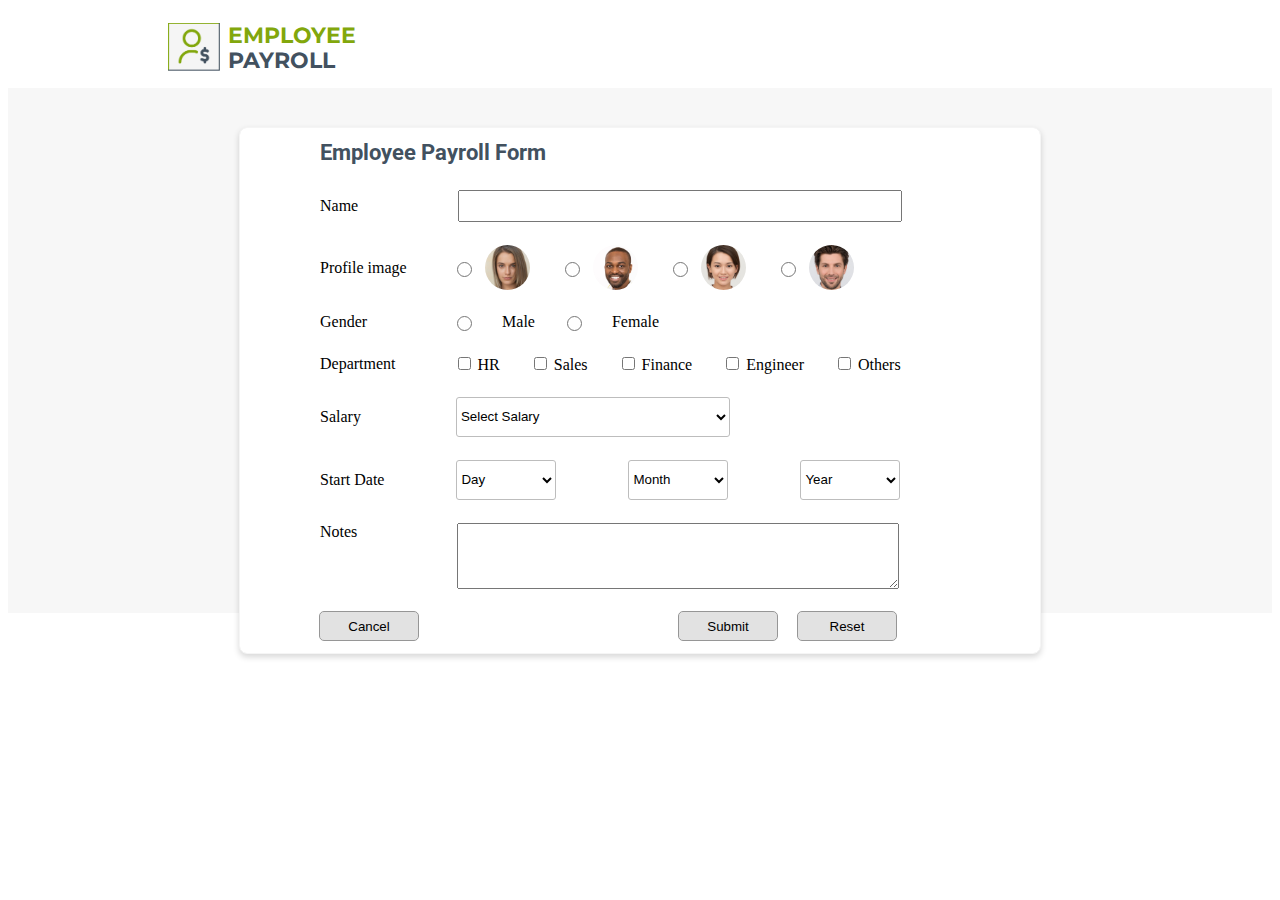
<file: index.html>
<!DOCTYPE html>
<html lang="en">
<head>
    <meta charset="UTF-8">
    <meta name="viewport" content="wclassth=device-wclassth, initial-scale=1.0">
    <title>Document</title>
    <link rel="stylesheet" href="index.css">
    <link href='https://fonts.googleapis.com/css?family=Montserrat' rel='stylesheet'>
    <link href='https://fonts.googleapis.com/css?family=Roboto' rel='stylesheet'>
</head>
<body>
    <div class="header">
        <div class="space">
        <div class="logo"><img src="profile.png" alt="profileAvatar" wclassth="50px" height="48px"></div>
        <div class="headtitle">
            <div class="title_up">Employee</div>
            <div class="title_btm">Payroll</div>
        </div>
        </div>
    </div>
    <div class="main">
        <div class="registerform">
            <span class="registertitle">Employee Payroll Form</span>
            <div class="formname">
                <label class="formtext">Name</label>
                <input type="text" class="formbox">
            </div>
            <div class="formimg">
                <label class="formtext">Profile image</label>
            <div class="profileimg">
                <input type="radio" name="profileimg" class="profile1" style="margin-left: 20px;">
                <img src="profile1.png" alt="profile1">
            </div>
            <div class="profileimg">
                <input type="radio" name="profileimg" class="profile2">
                <img src="profile2.png" alt="profile2">
            </div>
            <div class="profileimg">
                <input type="radio" name="profileimg" class="profile3">
                <img src="profile3.png" alt="profile3">
            </div>
            <div class="profileimg">
                <input type="radio" name="profileimg" class="profile4">
                <img src="profile4.png" alt="profile4">
            </div>
            </div>
            <div class="formgender">
                <label class="formtext">Gender</label>
                <input type="radio" name="Gender" class="Male" style="margin-left: 63px;">
                <label>Male</label>
                <input type="radio" name="Gender" class="Female">
                <label>Female</label>
            </div>
            <div class="formdepartment">
                <label class="formtext">Department</label>
            <div>
                <input type="checkbox" name="Department" class="HR" style="margin-left: 32px;">
                <label>HR</label>
            </div>
            <div>
                <input type="checkbox" name="Department" class="Sales">
                <label>Sales</label>
            </div>
            <div>
                <input type="checkbox" name="Department" class="Finance">
                <label>Finance</label>
            </div>
            <div>
                <input type="checkbox" name="Department" class="Engineer">
                <label>Engineer</label>
            </div>
            <div>
                <input type="checkbox" name="Department" class="Others">
                <label>Others</label>
            </div>
            </div>
            <div class="formsalary">
                <label class="formtext">Salary</label>
                <select name="Salary" class="Salary" style="margin-left: 65px;">
                    <option value="" disabled selected>Select Salary</option>
                    <option value="3LPA">3LPA</option>
                    <option value="4LPA">4LPA</option>
                    <option value="5LPA">5LPA</option>
                    <option value="6LPA">6LPA</option>
                </select>
            </div>
            <div class="formstartdate">
                <label class="formtext">Start Date</label>
                <select name="startday" class="startdate" style="margin-left: 42px;">
                    <option value="" disabled selected>Day</option>
                    <option value="Monday">Monday</option>
                    <option value="Tuesday">Tuesday</option>
                    <option value="Wednesday">Wednesday</option>
                    <option value="Thursday">Thursday</option>
                    <option value="Frclassay">Frclassay</option>
                    <option value="Saturday">Saturday</option>
                    <option value="Sunday">Sunday</option>
                </select>
                <select name="startmonth" class="startdate" style="margin-left: 42px;">
                    <option value="" disabled selected>Month</option>
                    <option value="January">January</option>
                    <option value="February">February</option>
                    <option value="March">March</option>
                    <option value="April">April</option>
                    <option value="May">May</option>
                    <option value="June">June</option>
                    <option value="July">July</option>
                    <option value="August">August</option>
                    <option value="Septeber">Septeber</option>
                    <option value="October">October</option>
                    <option value="Novmeber">Novmeber</option>
                    <option value="December">December</option>
                </select>
                <select name="startyear" class="startdate" style="margin-left: 42px;">
                    <option value="" disabled selected>Year</option>
                    <option value="2024">2024</option>
                    <option value="2023">2023</option>
                    <option value="2022">2022</option>
                    <option value="2021">2021</option>
                    <option value="2020">2020</option>
                    <option value="2019">2019</option>
                    <option value="2018">2018</option>
                    <option value="2017">2017</option>
                    <option value="2016">2016</option>
                    <option value="2015">2015</option>
                    <option value="2014">2014</option>
                    <option value="2013">2013</option>
                    <option value="2012">2012</option>
                </select>
            </div>
            <div class="formnotes">
                <label>Notes</label>
                <textarea name="Notes" class="notes" cols="40" rows="4" style="margin-left: 70px;"></textarea>
            </div>
            <div class="formbtn">
                <input type="button" value="Cancel" class="btn">
                <span class="btngap"></span>
                <input type="button" value="Submit" class="btn">
                <input type="button" value="Reset" class="btn">
            </div>
        </div>
    </div>
</body>
</html>
</file>
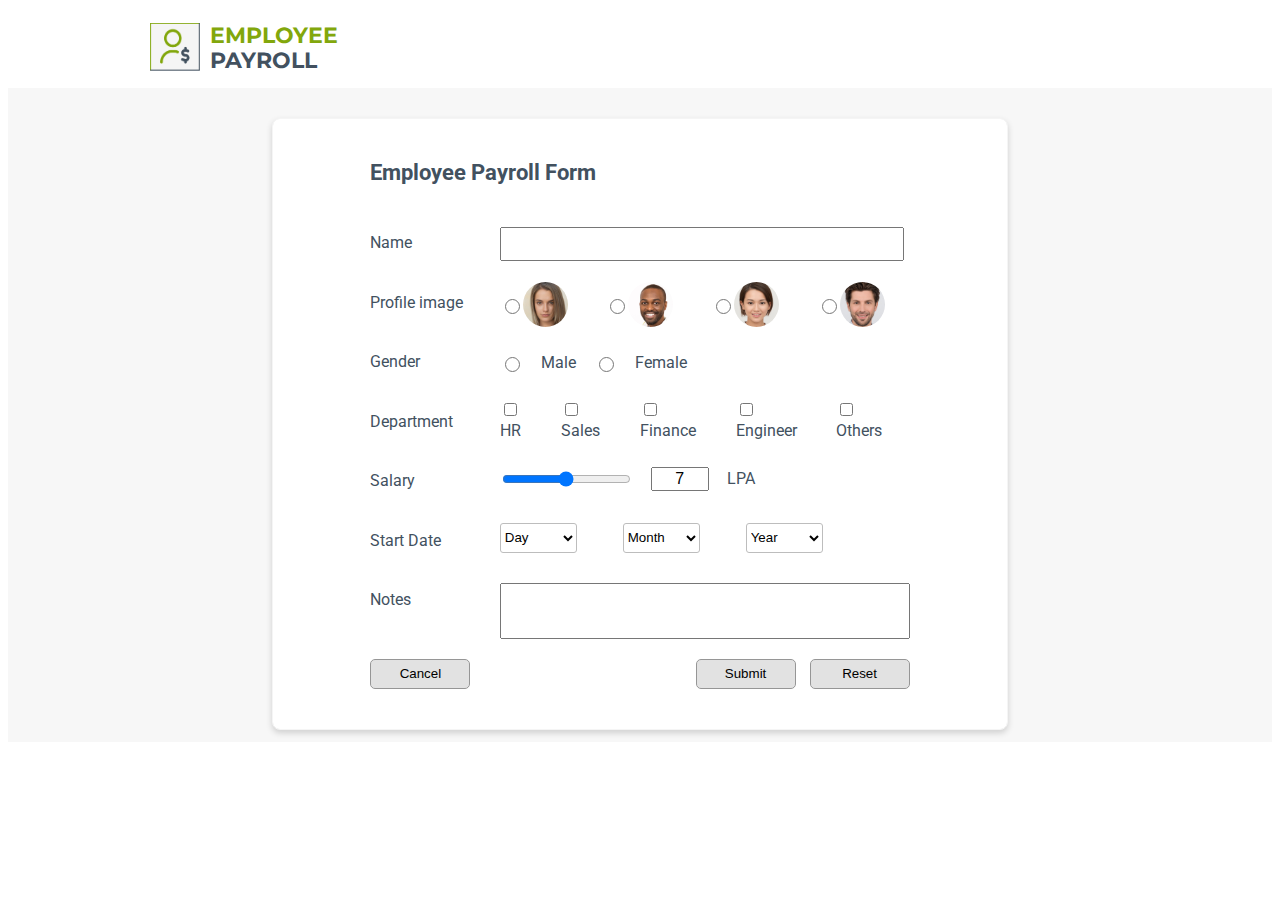
<file: pages/index.html>
<!DOCTYPE html>
<html lang="en">
<head>
    <meta charset="UTF-8">
    <meta name="viewport" content="width=device-width, initial-scale=1.0">
    <title>EmployeeRegisterForm</title>
    <link rel="stylesheet" href="index.css">
    <link href='https://fonts.googleapis.com/css?family=Montserrat' rel='stylesheet'>
    <link href='https://fonts.googleapis.com/css?family=Roboto' rel='stylesheet'>
</head>
<body>
    <div class="header">
        <div class="space">
        <div class="logo"><img src="/assests/profile.png" alt="profileAvatar" width="50px" height="48px"></div>
        <div class="headtitle">
            <div class="title_up">Employee</div>
            <div class="title_btm">Payroll</div>
        </div>
        </div>
    </div>
    <div class="main">
        <div class="registerform">
            <div class="registertitle">Employee Payroll Form</div>
            <div class="innerform">
            <div class="formlabel">
                    <label class="formtext">Name</label>
                    <label class="formtext">Profile image</label>
                    <label class="formtext">Gender</label>
                    <label class="formtext">Department</label>
                    <label class="formtext">Salary</label>
                    <label class="formtext">Start Date</label>
                    <label class="formtext">Notes</label>
            </div>
            <div class="forminput">
            <input type="text" class="formname" id="formname">
            <div class="formimg">
            <div class="profileimg" id="profileimg">
                <input type="radio" name="profileimg" class="profile" value="profile1">
                <img src="/assests/profile1.png" alt="profile1">
            </div>
            <div class="profileimg">
                <input type="radio" name="profileimg" class="profile" value="profile2">
                <img src="/assests/profile2.png" alt="profile2">
            </div>
            <div class="profileimg">
                <input type="radio" name="profileimg" class="profile" value="profile3">
                <img src="/assests/profile3.png" alt="profile3">
            </div>
            <div class="profileimg">
                <input type="radio" name="profileimg" class="profile" value="profile4">
                <img src="/assests/profile4.png" alt="profile4">
            </div>
        </div>
            <div class="formgender">
                <input type="radio" name="Gender" value="Male" class="gender">
                <label>Male</label>
                <input type="radio" name="Gender" value="Female" class="gender">
                <label>Female</label>
            </div>
            <div class="formdepartment">
            <div>
                <input type="checkbox" name="Department" id="dept" class="dept" value="HR">
                <label>HR</label>
            </div>
            <div>
                <input type="checkbox" name="Department" id="dept" class="dept" value="Sales">
                <label>Sales</label>
            </div>
            <div>
                <input type="checkbox" name="Department" id="dept" class="dept" value="Finance">
                <label>Finance</label>
            </div>
            <div>
                <input type="checkbox" name="Department" id="dept" class="dept" value="Engineer">
                <label>Engineer</label>
            </div>
            <div>
                <input type="checkbox" name="Department" id="dept" class="dept" value="Others">
                <label>Others</label>
            </div>
            </div>
            <div class="formsalary">
                <input type="range" name="salary" id="salary" min="4" max="10">
                <input type="text" name="salary" id="salarytxt" value="" readonly>
                <label>LPA</label>
            </div>
            <div class="formstartdate">
                <select name="startday" class="startdate" id="startday">
                    <option value="" disabled selected>Day</option>
                    <option value="Monday">Monday</option>
                    <option value="Tuesday">Tuesday</option>
                    <option value="Wednesday">Wednesday</option>
                    <option value="Thursday">Thursday</option>
                    <option value="Friday">Friday</option>
                    <option value="Saturday">Saturday</option>
                    <option value="Sunday">Sunday</option>
                </select>
                <select name="startmonth" class="startmonth" id="startmonth">
                    <option value="" disabled selected>Month</option>
                    <option value="January">January</option>
                    <option value="February">February</option>
                    <option value="March">March</option>
                    <option value="April">April</option>
                    <option value="May">May</option>
                    <option value="June">June</option>
                    <option value="July">July</option>
                    <option value="August">August</option>
                    <option value="Septeber">Septeber</option>
                    <option value="October">October</option>
                    <option value="Novmeber">Novmeber</option>
                    <option value="December">December</option>
                </select>
                <select name="startyear" class="startyear" id="startyear">
                    <option value="" disabled selected>Year</option>
                    <option value="2024">2024</option>
                    <option value="2023">2023</option>
                    <option value="2022">2022</option>
                    <option value="2021">2021</option>
                    <option value="2020">2020</option>
                    <option value="2019">2019</option>
                    <option value="2018">2018</option>
                    <option value="2017">2017</option>
                    <option value="2016">2016</option>
                    <option value="2015">2015</option>
                    <option value="2014">2014</option>
                    <option value="2013">2013</option>
                    <option value="2012">2012</option>
                </select>
            </div>
            <div class="formnotes">
                <textarea name="Notes" class="notes" id="notes"></textarea>
            </div>
        </div>
    </div>
            <div class="formbtn">
                <div class="btnleft">
                    <input type="button" value="Cancel" class="btn" id="cancel-btn">
                </div>
                <div class="btnright">
                    <input type="button" value="Submit" class="subbtn" id="submit-btn">
                    <input type="button" value="Reset" class="btn" id="reset-btn">
                </div>
            </div>
      </div>
    </div>
    <script type="module" src="/js/index.js"></script>
    <script type="module" src="/js/EmployeeDetails.js"></script>
</body>
</html>
</file>
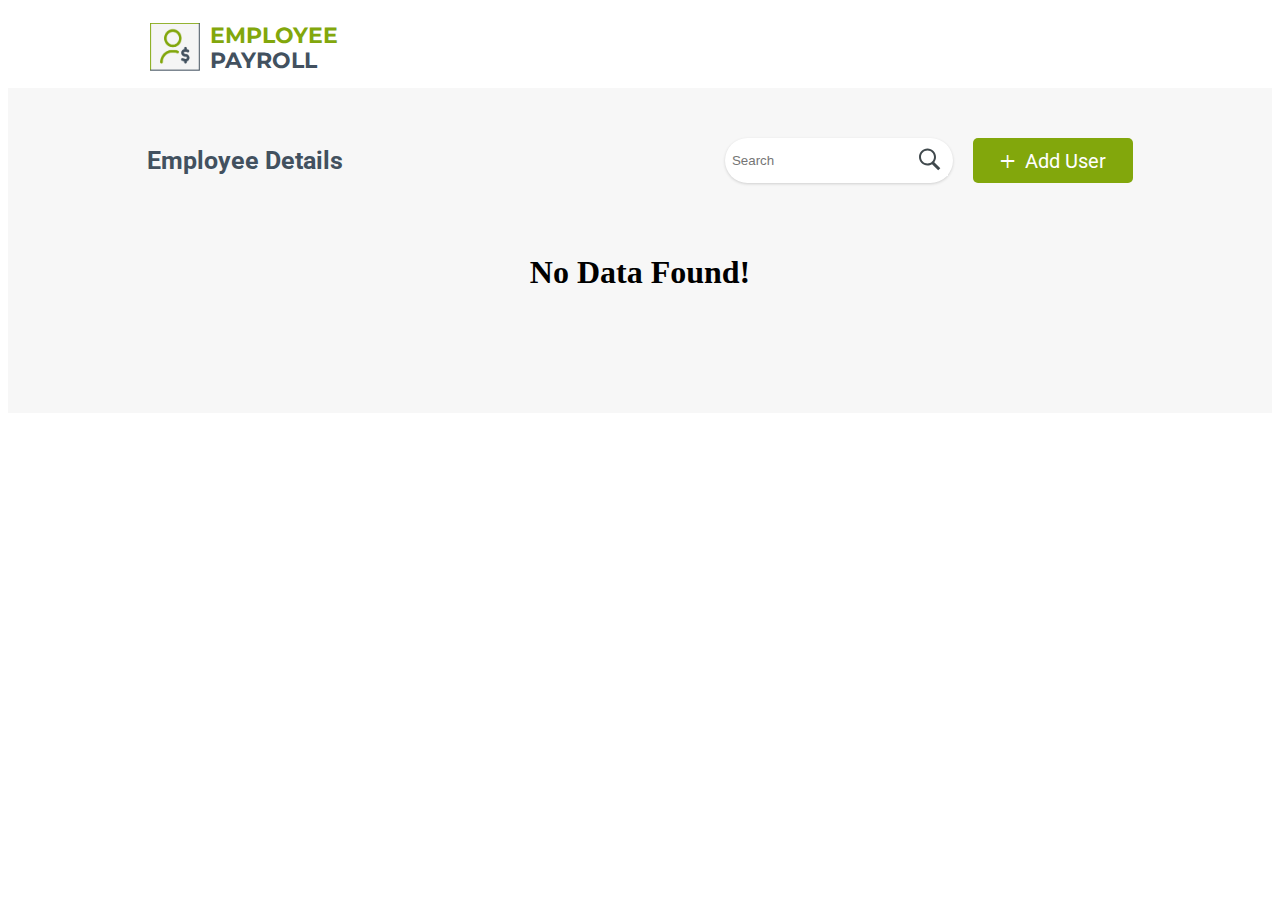
<file: pages/dashboard.html>
<!DOCTYPE html>
<html lang="en">
<head>
    <meta charset="UTF-8">
    <meta name="viewport" content="width=device-width, initial-scale=1.0">
    <title>Employee Payroll Dashboard</title>
    <link rel="stylesheet" href="dashboard.css">
    <link href='https://fonts.googleapis.com/css?family=Montserrat' rel='stylesheet'>
    <link href='https://fonts.googleapis.com/css?family=Roboto' rel='stylesheet'>
</head>
<body>
    <div class="header">
        <div class="space">
        <div class="logo"><img src="/assests/profile.png" alt="profileAvatar" width="50px" height="48px"></div>
        <div class="headtitle">
            <div class="title_up">Employee</div>
            <div class="title_btm">Payroll</div>
        </div>
        </div>
    </div>
    <div class="outter-ctn">
        <div class="outter-head">
        <div class="inner-head">
            <label>Employee Details</label>
            <div class="head-btn">
                <div class="searchbox"><input type="search" value="" id="searchtxt" placeholder="Search"><button class="searchbtn" id="searchbtn"><img src="/assests/search-icon.svg" alt="search-icon" class="searchimg"></button></div>
                <input type="button" value="🞣  Add User" class="addbtn" id="addbtn">
            </div>
        </div>
        <div class="table-ctn" id="table-ctn">
        </div>
      </div>
    </div>
    <script src="/js/dashboard.js"></script>
</body>
</html>
</file>
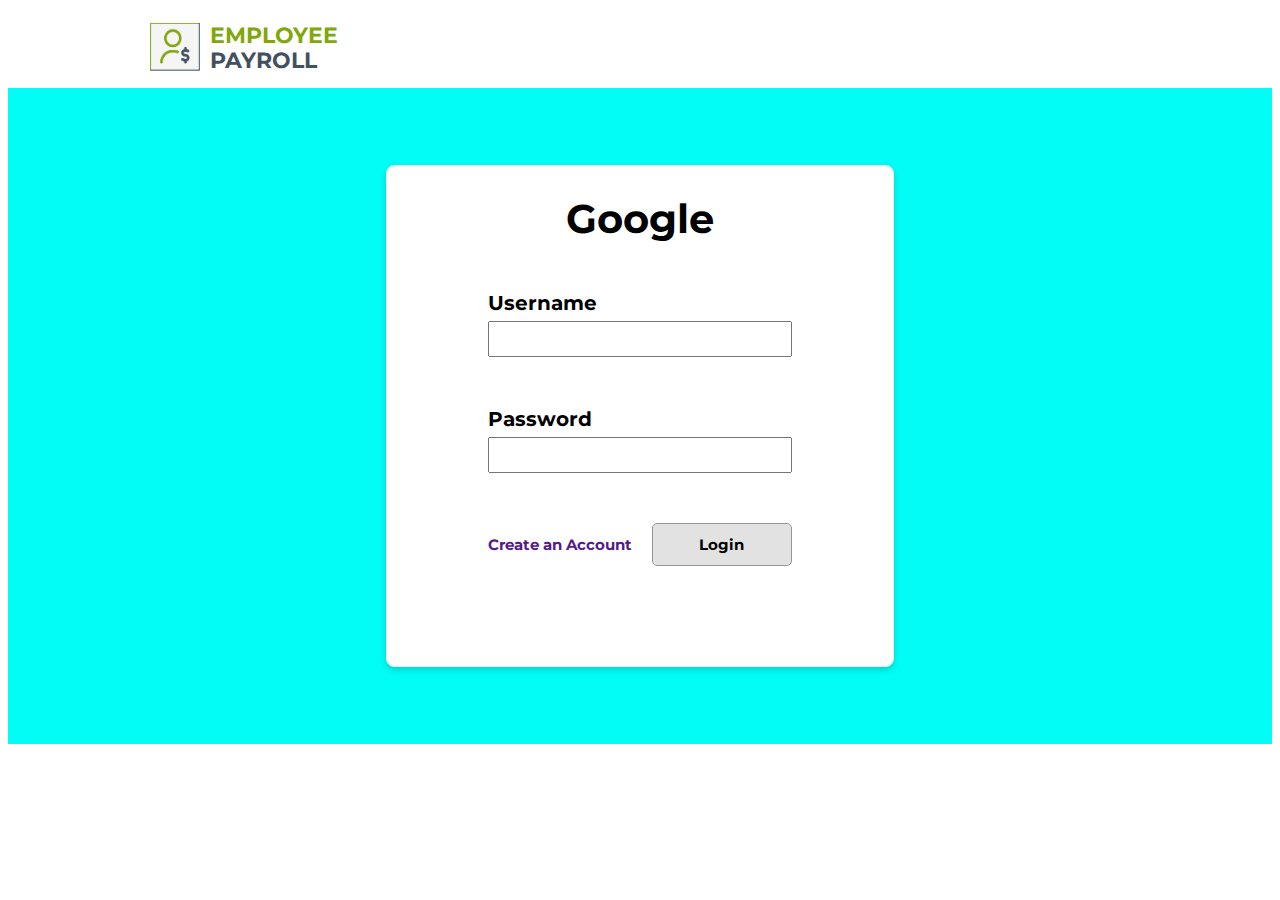
<file: pages/login.html>
<!DOCTYPE html>
<html lang="en">
<head>
    <meta charset="UTF-8">
    <meta name="viewport" content="width=device-width, initial-scale=1.0">
    <title>EmployeeLogin</title>
    <link rel="stylesheet" href="login.css">
    <link href='https://fonts.googleapis.com/css?family=Montserrat' rel='stylesheet'>
</head>
<body>
    <div class="header">
        <div class="space">
        <div class="logo"><img src="/assests/profile.png" alt="profileAvatar" width="50px" height="48px"></div>
        <div class="headtitle">
            <div class="title_up">Employee</div>
            <div class="title_btm">Payroll</div>
        </div>
        </div>
    </div>
    <div class="outter-ctn">
        <div class="inner-ctn">
            <div class="login-ctn">
                <div class="login-title">
                    <label>Google</label>
                </div>
                <div class="login-input">
                    <label>Username</label>
                    <input type="text" style="height: 30px;">
                </div>
                <div class="login-input">
                <label>Password</label>
                <input type="password" style="height: 30px;">
                </div>
                <div class="login-btn">
                    <a href="">Create an Account</a>
                    <input type="button" class="btn" value="Login">
                </div>
            </div>
        </div>
    </div>
</body>
</html>
</file>
<file: index.css>
.header{
    width: 100%;
    height: 80px;
    display: flex;
    align-items: center;
    background: #FFFFFF 0% 0% no-repeat padding-box;
    opacity: 1;
}

.space{
    display: flex;
    margin-left: 10px;
    gap: 10px;
}

.logo{
    width: 50px;
    height: 47px;
    padding-left: 150px;
}

.title_up{
    text-align: left;
    font: normal normal bold 22px/25px Montserrat;
    letter-spacing: 0px;
    color: #82A70C;
    text-transform: uppercase;
}

.title_btm{
    text-align: left;
    font: normal normal bold 22px/25px Montserrat;
    letter-spacing: 0px;
    color: #42515F;
    text-transform: uppercase;
}

.main{
    width: 100%;
    height: 525px;
    display: flex;
    justify-content: center;
    align-items: center;
    background: #F7F7F7 0% 0% no-repeat padding-box;
    opacity: 1;
}

.registerform{
    width: 800px;
    height: 100%;
    display: flex;
    flex-direction: column;
    justify-content: space-around;
    margin-top: 80px;
    background: #FFFFFF 0% 0% no-repeat padding-box;
    box-shadow: 0px 3px 6px #00000029;
    border: 1px solid #F5F5F5;
    border-radius: 8px;
    opacity: 1;
}

.registertitle{
    text-align: left;
    margin-left: 80px;
    font: normal normal bold 22px/28px Roboto;
    letter-spacing: 0px;
    color: #42515F;
    opacity: 1;
}

.formname,.formimg,.formgender,.formdepartment,.formsalary,.formstartdate,.formnotes{
    display: flex;
    margin-left: 80px;
}

.formname{
    gap: 100px;
}
.formimg{
    gap: 30px;
}
.formgender{
    gap: 27px;
}
.formdepartment{
    gap: 30px;
}
.formsalary{
    gap: 30px;
}
.formstartdate{
    gap: 30px;
}
.formnotes{
    gap: 30px;
}
.formtext{
    place-self: center;
}
.formbox{
    width: 436px;
    height: 26px;
}
.notes{
    width: 436px;
}

.formbtn{
    margin-left: 64px;
}

.btngap{
    padding: 120px;
}

.btn{
    width: 100px;
    height: 30px;
    background: #E2E2E2 0% 0% no-repeat padding-box;
    border: 1px solid #969696;
    border-radius: 5px;
    opacity: 1;
    margin-left: 15px;
}

.Salary{
    width: 274px;
    height: 40px;
    background: #FFFFFF 0% 0% no-repeat padding-box;
    border: 1px solid #BDBDBD;
    border-radius: 3px;
    opacity: 1;
}

.startdate{
    width: 100px;
    height: 40px;
    background: #FFFFFF 0% 0% no-repeat padding-box;
    border: 1px solid #BDBDBD;
    border-radius: 3px;
    opacity: 1;
}
.profileimg{
    display: flex;
    align-items: center;
    gap: 10px;
}
input[type="radio"]{
    width: 15px;
    height: 15px;
    background: #DEDEDE 0% 0% no-repeat padding-box;
    border: 1px solid #B4B4B4;
    opacity: 1;
}
</file>
<file: pages/index.css>
.header{
    width: 100%;
    height: 80px;
    display: flex;
    align-items: center;
    background: #FFFFFF 0% 0% no-repeat padding-box;
    opacity: 1;
}

.space{
    display: flex;
    margin-left: 9.79%;
    gap: 10px;
}

.logo{
    width: 50px;
    height: 47px;
    padding-left: 9.79%;
}

.title_up{
    text-align: left;
    font: normal normal bold 22px/25px Montserrat;
    letter-spacing: 0px;
    color: #82A70C;
    text-transform: uppercase;
}

.title_btm{
    text-align: left;
    font: normal normal bold 22px/25px Montserrat;
    letter-spacing: 0px;
    color: #42515F;
    text-transform: uppercase;
}

.main{
    width: 100%;
    height: 654px;
    display: flex;
    justify-content: center;
    align-items: center;
    background: #F7F7F7 0% 0% no-repeat padding-box;
    opacity: 1;
    font: normal normal normal 16px/20px Roboto;
    letter-spacing: 0px;
    color: #42515F;
}
.registerform{
    margin-top: 1.4%;
    width: 58%;
    height: 610px;
    background: #FFFFFF 0% 0% no-repeat padding-box;
    box-shadow: 0px 3px 6px #00000029;
    border: 1px solid #F5F5F5;
    border-radius: 8px;
    opacity: 1;
}
.innerform{
    display: flex;
    margin: 0px 13.23%;
    align-items: baseline;
}
.registertitle{
    text-align: left;
    margin: 40px 13.23%;
    font: normal normal bold 22px/28px Roboto;
    letter-spacing: 0px;
    color: #42515F;
    opacity: 1;
}
.formlabel{
    width: 24%;
    display: flex;
    flex-direction: column;
    gap: 39.5px;
}
.forminput{
    width: 75%;
    display: flex;
    flex-direction: column;
    justify-content: center;
    gap: 30px;
}
.formname,.formimg,.formgender,.formdepartment,.formsalary{
    display: flex;
    height: 28px;
    gap: 18px;
    align-items: center;
}
.formbtn{
    display: flex;
    flex-direction: row;
    justify-content: space-between;
    margin: 2% 0px;
}
.btnleft{
    margin-left: 13.23%;
}
.btnright{
    margin-right: 13.23%;
}
.btn,.subbtn{
    width: 100px;
    height: 30px;
    background: #E2E2E2 0% 0% no-repeat padding-box;
    border: 1px solid #969696;
    border-radius: 5px;
    opacity: 1;
}
.btn{
    &:hover{ background-color:#707070; color:#FFFFFF};
}
.subbtn{
    margin-right: 10px;
    &:hover{ background-color:#82A70C; color:#FFFFFF};
}
.formstartdate{
    display: flex;
    margin-right: 20%;
}
.startdate,.startyear,.startmonth{
    height: 30px;
    width: 33%;
    background: #FFFFFF 0% 0% no-repeat padding-box;
    border: 1px solid #BDBDBD;
    border-radius: 3px;
    opacity: 1;
}
.startmonth{
    margin: 0px 14%;
}
.notes{
    width: 100%;
    height: 50px;
    resize: none;
}
.profileimg{
    display: flex;
    align-items: center;
    margin-right: auto;
}
input[type="radio"]{
    width: 15px;
    height: 15px;
    background: #DEDEDE 0% 0% no-repeat padding-box;
    border: 1px solid #B7B7B7;
    opacity: 1;
}
#salarytxt{
    width: 50px;
    text-align: center;
    font-size: medium;
}
</file>
<file: pages/dashboard.css>
.header{
    width: 100%;
    height: 80px;
    display: flex;
    align-items: center;
    background: #FFFFFF 0% 0% no-repeat padding-box;
    opacity: 1;
}

.space{
    display: flex;
    margin-left: 9.79%;
    gap: 10px;
}

.logo{
    width: 50px;
    height: 47px;
    padding-left: 9.79%;
}

.title_up{
    text-align: left;
    font: normal normal bold 22px/25px Montserrat;
    letter-spacing: 0px;
    color: #82A70C;
    text-transform: uppercase;
}

.title_btm{
    text-align: left;
    font: normal normal bold 22px/25px Montserrat;
    letter-spacing: 0px;
    color: #42515F;
    text-transform: uppercase;
}
.outter-ctn{
    width: 100%;
    padding: 50px 0px;
    background: #F7F7F7;
    opacity: 1;
}
.outter-head{
    width: 78%;
    margin: auto;
}
.inner-head{
    display: flex;
    align-items: center;
    justify-content: space-between;
    font: normal normal bold 25px/25px Roboto;
    letter-spacing: 0px;
    color: #42515F;
    opacity: 1;
}
.head-btn{
    display: flex;
    gap: 20px;
}
.searchbox{ 
    display: flex;
    align-items: center;
    background: #FFFFFF 0% 0% no-repeat padding-box;
    box-shadow: 0px 1px 3px #00000029;
    border-radius: 28px;
    border: none;
    padding: 5px;
    opacity: 1; 
}
#searchtxt,.searchbtn{
    border: none;
    background-color: #FFFFFF;
    &:focus-visible{outline: none;};
}
.addbtn{
    width: 160px;
    height: 45px;
    background: #82A70C 0% 0% no-repeat padding-box;
    border-radius: 5px;
    border: none;
    font: normal normal normal 20px/24px Roboto;
    letter-spacing: 0px;
    color: #FFFFFF;
    opacity: 1;
}
.table-ctn{
    padding: 50px 0px;
}
table{
    width: 100%;
    border: 1.5px solid #E3E3E3;
    border-collapse: collapse;
}
th {
    background: #42515F 0% 0% no-repeat padding-box;
    opacity: 1;
    color: white; 
    font-family: Roboto;
    font-size: 14px;
    text-transform: uppercase;
    padding: 10px;
  }
td {
    color: #3D3D3D;
    text-align: center;
    padding: 26px;
    background: #FFFFFF 0% 0% no-repeat padding-box;
    border-bottom: 1.5px solid #E3E3E3;
}
.profileImg{
    display: flex;
    align-items: center;
    justify-content: start;
    gap: 20px;
}
.action-btn{
    display: flex;
    align-items: center;
    justify-content: space-around;
}
.dept-outter{
    display: flex;
    justify-content: space-evenly;
    align-items: center;
}
.dept-ctn{
    padding: 5px 20px;
    background: #E9FEA5 0% 0% no-repeat padding-box;
    border-radius: 13px;
    opacity: 1
}
</file>
<file: pages/login.css>
.header{
    width: 100%;
    height: 80px;
    display: flex;
    align-items: center;
    background: #FFFFFF 0% 0% no-repeat padding-box;
    opacity: 1;
}

.space{
    display: flex;
    margin-left: 9.79%;
    gap: 10px;
}

.logo{
    width: 50px;
    height: 47px;
    padding-left: 9.79%;
}

.title_up{
    text-align: left;
    font: normal normal bold 22px/25px Montserrat;
    letter-spacing: 0px;
    color: #82A70C;
    text-transform: uppercase;
}

.title_btm{
    text-align: left;
    font: normal normal bold 22px/25px Montserrat;
    letter-spacing: 0px;
    color: #42515F;
    text-transform: uppercase;
}

.outter-ctn{
    width: 100%;
    height: 656px;
    display: flex;
    justify-content: center;
    align-items: center;
    background: #01FDF6;
}

.inner-ctn{
    width: 40%;
    height: 500px;
    display: flex;
    justify-content: center;
    background: #FFFFFF 0% 0% no-repeat padding-box;
    box-shadow: 0px 3px 6px #00000029;
    border: 1px solid #F5F5F5;
    border-radius: 8px;
    opacity: 1;
}

.login-title{
    text-align: center;
    margin-top: 30px;
    font: normal normal bold 40px/45px Montserrat;
}

.login-ctn{
    width: 60%;
    display: flex;
    flex-direction: column;
    gap: 50px;
}

.login-input{
    display: flex;
    flex-direction: column;
    gap: 5px;
    font: normal normal bold 20px/25px Montserrat;
}
.btn{
    width: 140px;
    height: 43px;
    background: #e2e2e2 0% 0% no-repeat padding-box;
    border: 1px solid #969696;
    border-radius: 5px;
    opacity: 1;
    &:hover{ background-color:#82A70C; color:#FFFFFF};
    font: normal normal bold 15px/18px Montserrat;
}
a{
    text-decoration: none;
    font: normal normal bold 15px/18px Montserrat;
}
.login-btn{
    display: flex;
    justify-content: space-between;
    align-items: center;
}
</file>
